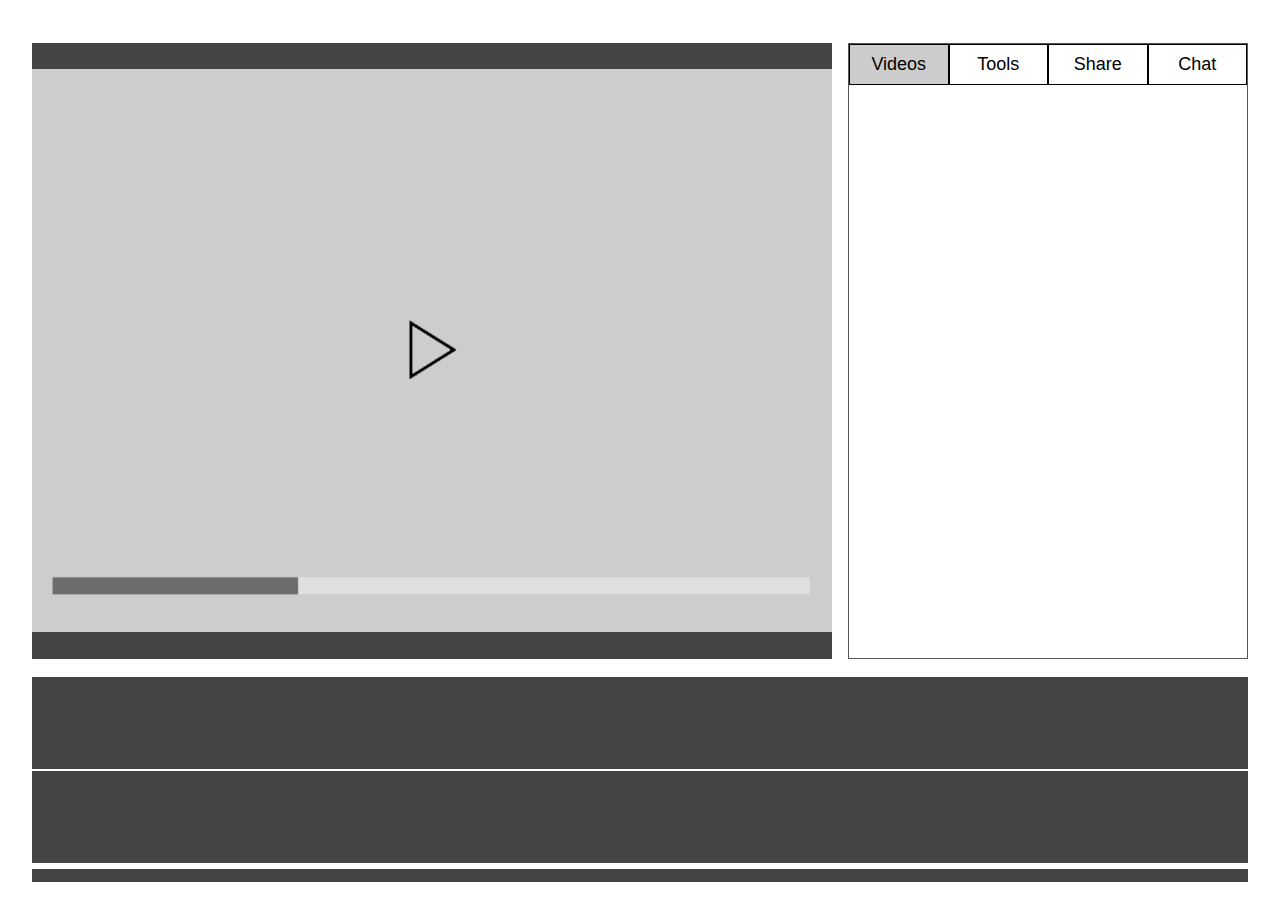
<file: main.html>
<!DOCTYPE html>
<html>
<head>
  <link rel="stylesheet" href="styles.css">
  <script type="text/javascript" src="script.js"></script>
</head>

<body>
<p id="notification"></p>
<div class="homepage">
  <div class="header"></div>
  <div class="left"></div>
  <div id="video-container" class="video"></div>
  <div class="center"></div>
  <div class="toolbar">
    <div class="tabs">
      <button class="tablinks active" onclick="openTab(event, 'Videos')">Videos</button>
      <button class="tablinks" onclick="openTab(event, 'Tools')">Tools</button>
      <button class="tablinks" onclick="openTab(event, 'Share')">Share</button>
      <button class="tablinks" onclick="openTab(event, 'Chat')">Chat</button>
    </div>
    <div id="Videos" class="tabcontent"></div>
    <div id="Tools" class="tabcontent">
      <p>General Editing</p>
      <div id="general-editing" class="flex-container">
        <img src="images/tools-icons/filter.png" onclick="toolSelect(event, 'Filter')"/>
        <img src="images/tools-icons/cut.png" onclick="toolSelect(event, 'Cut')"/>
        <img src="images/tools-icons/shrink-stretch.png" onclick="toolSelect(event, 'Shrink / Stretch')"/>
        <img src="images/tools-icons/crop.png" onclick="toolSelect(event, 'Crop')"/>
        <img src="images/tools-icons/slow-down.png" onclick="toolSelect(event, 'Slow Down')"/>
        <img src="images/tools-icons/speed-up.png" onclick="toolSelect(event, 'Speed Up')"/>
      </div>
      <hr>
      <p>Selecting</p>
      <div id="selecting" class="flex-container">
        <img src="images/tools-icons/rectangle-select.png" onclick="toolSelect(event, 'Rectangle Select')"/>
        <img src="images/tools-icons/lasso-select.png" onclick="toolSelect(event, 'Lasso Select')"/>
        <img src="images/tools-icons/wand-select.png" onclick="toolSelect(event, 'Wand Select')"/>
        <img src="images/tools-icons/oval-select.png" onclick="toolSelect(event, 'Oval Select')"/>
      </div>
      <hr>
      <p>Adding to Video</p>
      <div id="adding-to-video" class="flex-container">
        <img src="images/tools-icons/add-text.png" onclick="toolSelect(event, 'Add Text')"/>
        <img src="images/tools-icons/add-image.png" onclick="toolSelect(event, 'Add Image')"/>
      </div>
      <hr>
      <p>Collaboration</p>
      <div id="collaboration" class="flex-container">
        <img src="images/tools-icons/leave-note.png" onclick="toolSelect(event, 'Leave Note')"/>
        <img src="images/tools-icons/highlight-section.png" onclick="toolSelect(event, 'Highlight Section')"/>
      </div>
    </div>
    <div id="Share" class="tabcontent">
      <table align="center" style="padding-top: 15px;">
        <tr>
          <td>
            <select>
              <option>MP4</option>
              <option>MKV</option>
              <option>MPEG-2</option>
              <option>MPEG-4</option>
              <option>AV1</option>
            </select>
          </td>
          <td><a class="button" href="dummy.txt" download>Export</a></td>
        </tr>
      </table>
      <p align="center">Share your video</p>
      <hr>
      <table>
        <tr>
          <td align="center"><a href="http://www.youtube.com"><img src="youtube.png" width="50%"></a></td>
          <td align="center"><a href="http://www.facebook.com"><img src="facebook.png" width="50%"></a></td>
          <td align="center"><a href="http://www.instagram.com"><img src="instagram.png" width="50%"></a></td>
        </tr>
        <tr>
          <td align="center"><a href="http://www.dropbox.com"><img src="dropbox.png" width="50%"></a></td>
          <td align="center"><a href="http://www.google.com"><img src="googledrive.png" width="50%"></a></td>
          <td align="center"><img src="textbubble.png" width="50%"></td>
        </tr>
      </table>
    </div>
    <div id="Chat" class="tabcontent">
      <textarea id="chat-box" readonly></textarea>
      <div id="text-box">
        <input type="text" id="text-area" placeholder="  Say something...">
        <button id="send-button" onclick="sendMessage()">Send</button>
      </div>
    </div>
  </div>
  <div class="right"></div>
  <div class="middle"></div>
  <div id="top-bar" class="top-bar"></div>
  <div class="bar-spacing"></div>
  <div id="bottom-bar" class="bottom-bar"></div>
  <div class="scrollbar-spacing"></div>
  <div id="scrollbar" class="scrollbar"></div>
  <div class="footer"></div>
</div>
</body>
</html>
</file>
<file: styles.css>
/*Makes the website take up the whole page*/
html, body {
  margin: 0;
  height: 100%;
  width: 100%;
}


#notification {
  z-index: -1;
  position: absolute;
  top: 40%;
  left: 50%;
  transform: translate(-50%, -50%);
  background: white;
  color: #4A5561;
  font-size: 1.4em;
  border-radius: 0.5em;
  padding: 0.5em;
}
@keyframes notifyOpacity {
  0% { opacity: 0; }
  50% { opacity: 1; }
  100% { opacity: 0; }
}
.notify {
  animation-name: notifyOpacity;
  animation-iteration-count: 1;
  animation-duration: 1s;
}

/*Defines the width and height of all elements*/
.homepage {
  display: grid;
  grid-template-columns: 4fr 100fr 2fr 50fr 4fr;
  grid-template-rows: 7fr 100fr 3fr 15fr 0.2fr 15fr 1fr 2fr 3fr;
  height: 100%;
  width: 100%;
}

/*Spacing at the top*/
.header {
  grid-column-start: span 5;
}

/*Spacing on the left*/
.left {
  grid-row-start: span 7;
}

/*Video container*/
.video {
  background: #444;
  background-image: url("images/video.PNG");
  background-repeat: no-repeat;
  background-size: contain;
  background-position: center;
}

/*Toolbars container*/
.toolbar {
  border: 1px solid #555;
  color: #AAA;
  overflow: hidden;
}

/*Spacing on the right*/
.right {
  grid-row-start: span 7;
}

/*Spacing underneath the video and tabs*/
.middle {
  grid-column-start: span 3;
}

/*Topmost bar beneath the video*/
.top-bar {
  background: #444;
  grid-column-start: span 3;
}

/*Spacing between the bars*/
.bar-spacing {
  grid-column-start: span 3;
}

/*Bottommost bar beneath the video*/
.bottom-bar {
  background: #444;
  grid-column-start: span 3;
}

/*Spacing between the bottommost bar and the scrollbar*/
.scrollbar-spacing {
  grid-column-start: span 3;
}

/*Scrollbar for the two bars above it*/
.scrollbar {
  background: #444;
  grid-column-start: span 3;
}

/*Spacing at the bottom*/
.footer {
  grid-column-start: span 5;
}

/*Tab container*/
.tabs {
  overflow: hidden;
  width: 100%;
}

/*Buttons that link to each tab*/
.tabs button {
  margin: 0;
  background-color: inherit;
  float: left;
  border: 1px solid black;
  padding: 0.5em 0;
  width: 25%;
  font-size: large;
  outline: none;
  cursor: pointer;
  transition: 0.3s;
}
.tabs button:hover {
  background-color: #ddd;
}
.tabs button.active {
  background-color: #ccc;
}

/*Tabs themselves*/
.tabcontent {
  display: none;
  width: 100%;
  height: calc(100% - 2.5em);
}

/*Videos tab*/
#Videos {
  display: block;
  height: calc(100% - 2.5em);
  width: 100%;
}
#videoUtils {
  width: 100%;
  height: 1.8em;
  margin-top: 0.9em;
}
#videoUtils span {
  position: relative;
}
#videoUtils span p {
  visibility: hidden;
  position: absolute;
  z-index: 1;
  background: black;
  color: white;
  border-radius: 0.6em;
  padding: 0.5em;

}
#videoUtils span a:hover+p {
  visibility: visible;
}
#videoUtils #search {
  width: calc(92% - 4em);
}
#videoUtils a {
  padding: 0.4em 0.7em;
  border-radius: 2em;
  background-color: #31af91;
  color: white;
  font-weight: bolder;
  margin: 0 2% 0 6%;
  text-decoration: none;
}
#ScrollableVideos {
  display: flex;
  flex-direction: column;
  max-height: calc(100% - 2.8em);
  max-width: 99%;
}
#VideoDivs {
  max-height: inherit;
  overflow-y: auto;
}
.videoDiv {
  width: 90%;
  height: 6em;
  margin: 10px 5%;
  border: 1px solid #99a4b5;
  overflow: hidden;
}
.videoDiv img {
  width: 5.6em;
  height: 4.3em;
  position: relative;
  left: 0.5em;
  top: 0.7em;
}
.videoDiv p {
  color: #505b66;
  position: relative;
  left: 7em;
}
.videoDiv .name {
  top: -5em;
}
.videoDiv .length {
  top: -6em;
}
.videoDiv .date {
  top: -7em;
}
.videoDiv .size {
  top: -8em;
  margin-bottom: 0;
}

/*Tools tab*/
#Tools {
  display: none;
}
#Tools p {
  margin-left: 1em;
  color: #48535f;
  margin: 1em 0 0.3em 1em;
}
#Tools .flex-container{
  display: flex;
  flex-flow: row wrap;
  margin-left: 1em;
}
#Tools img {
  height: 2.8em;
  width: 2.8em;
  margin-left: 1em;
  cursor: pointer;
}
#Tools span {
  position: relative;
}

#Tools span p {
  visibility: hidden;
  position: absolute;
  z-index: 1;
  background: black;
  color: white;
  border-radius: 0.6em;
  padding: 0.5em;
}
#Tools span:hover p {
  visibility: visible;
}

/*Share tab*/
#Share {
  display: none;
  font-size: 1.4em;
  color: #4A5561;
}
#Share table {
  margin-top: 6%;
}
#Share p {
  margin: 2em 0 0 0;
}
#Share hr {
  width: 80%;
}
#Share img {
  padding: 1em 0 0.4em 0;
}
#Share .button {
  background-color: #00A6FF;
  border: none;
  color: #ffffff;
  font-size: 22px;
  padding: 0.4em 1.2em;
  border-radius: 0.8em;
  margin: 0 0 0 3em;
  text-decoration: none;
}

/*Chat tab*/
#Chat {
  display: none;
}
#Chat #chat-box {
  border: 1px solid #8492a6;
  width: 90%;
  height: calc(100% - 6em);
  margin: 4% 5% 2% 5%;
  border-radius: 0.8em;
  line-height: 1.8em;
}
#Chat #text-box #text-area{
  width: calc(90% - 5em);
  margin-left: 5%;
  border: 1px solid black;
  height: 2em;
  border-radius: 0.8em;
  font-size: 0.9em;
}
#Chat #text-box #send-button {
  text-align: center;
  background-color: #007aff;
  border: none;
  border-radius: 0.8em;
  font-size: 1em;
  color: white;
  cursor: pointer;
  padding: 0.5em 1em;
}
</file>
